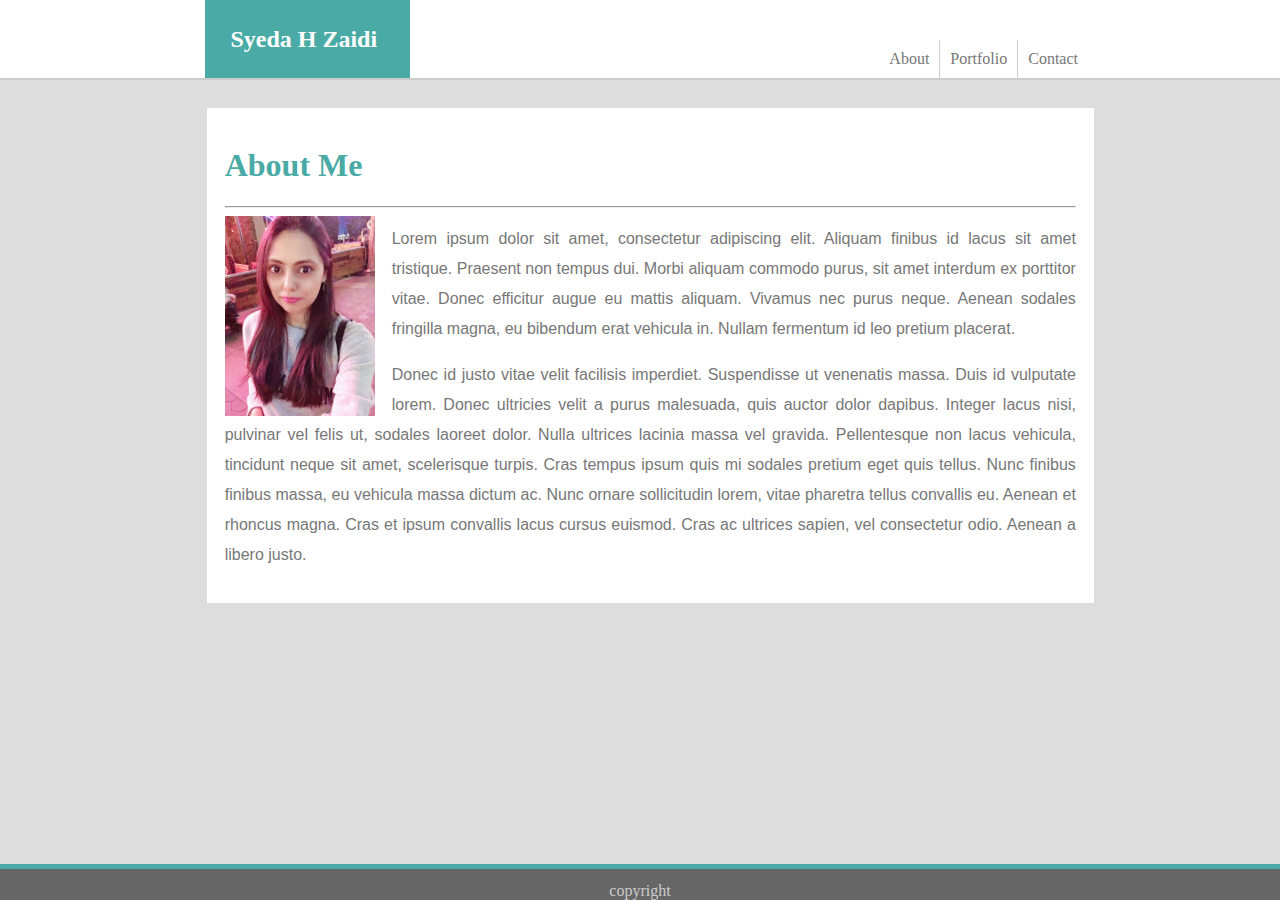
<file: index.html>
<!DOCTYPE html>
<html>

<head>
    <meta name="viewport" content="width=device-width, initial-scale=1, shrink-to-fit=no">

    <title>
        Responsive Profile
    </title>

    <link rel="stylesheet" href="assets/css/style.css">
    <link rel="stylesheet" href="assets/css/mediastyle.css">
</head>


<header>
    <section class="header">

        <div class="name"> Syeda H Zaidi </div>

        <div class="tags">
            <div class="about-tag"> About </div>
            <div class="portfolio-tag">
                <a href="portfolio.html"> Portfolio </a> </div>
            <div class="contact-tag">
                <a href="contact.html"> Contact </a> </div>
        </div>

    </section>
</header>

<body>
    <div class="wrapper">
        <section class="mainbody">
            <section class="aboutme">
                <h1 class="h1aboutme"> About Me </h1>
                <hr>

                <img class="biopic" src="assets\images\IMG_2977 (2).jpg" height="200px" width="150px">

                <p> Lorem ipsum dolor sit amet, consectetur adipiscing elit. Aliquam finibus id lacus sit amet
                    tristique. Praesent non tempus dui. Morbi aliquam commodo purus, sit amet interdum ex porttitor
                    vitae. Donec efficitur augue eu mattis aliquam. Vivamus nec purus neque. Aenean sodales fringilla
                    magna, eu bibendum erat vehicula in. Nullam fermentum id leo pretium placerat. </p>

                <p> Donec id justo vitae velit facilisis imperdiet. Suspendisse ut venenatis massa. Duis id vulputate
                    lorem. Donec ultricies velit a purus malesuada, quis auctor dolor dapibus. Integer lacus nisi,
                    pulvinar vel felis ut, sodales laoreet dolor. Nulla ultrices lacinia massa vel gravida. Pellentesque
                    non lacus vehicula, tincidunt neque sit amet, scelerisque turpis. Cras tempus ipsum quis mi sodales
                    pretium eget quis tellus. Nunc finibus finibus massa, eu vehicula massa dictum ac. Nunc ornare
                    sollicitudin lorem, vitae pharetra tellus convallis eu. Aenean et rhoncus magna. Cras et ipsum
                    convallis lacus cursus euismod. Cras ac ultrices sapien, vel consectetur odio. Aenean a libero
                    justo. </p>

            </section>
        </section>
    </div>

</body>


<footer>

    copyright

</footer>

</html>
</file>
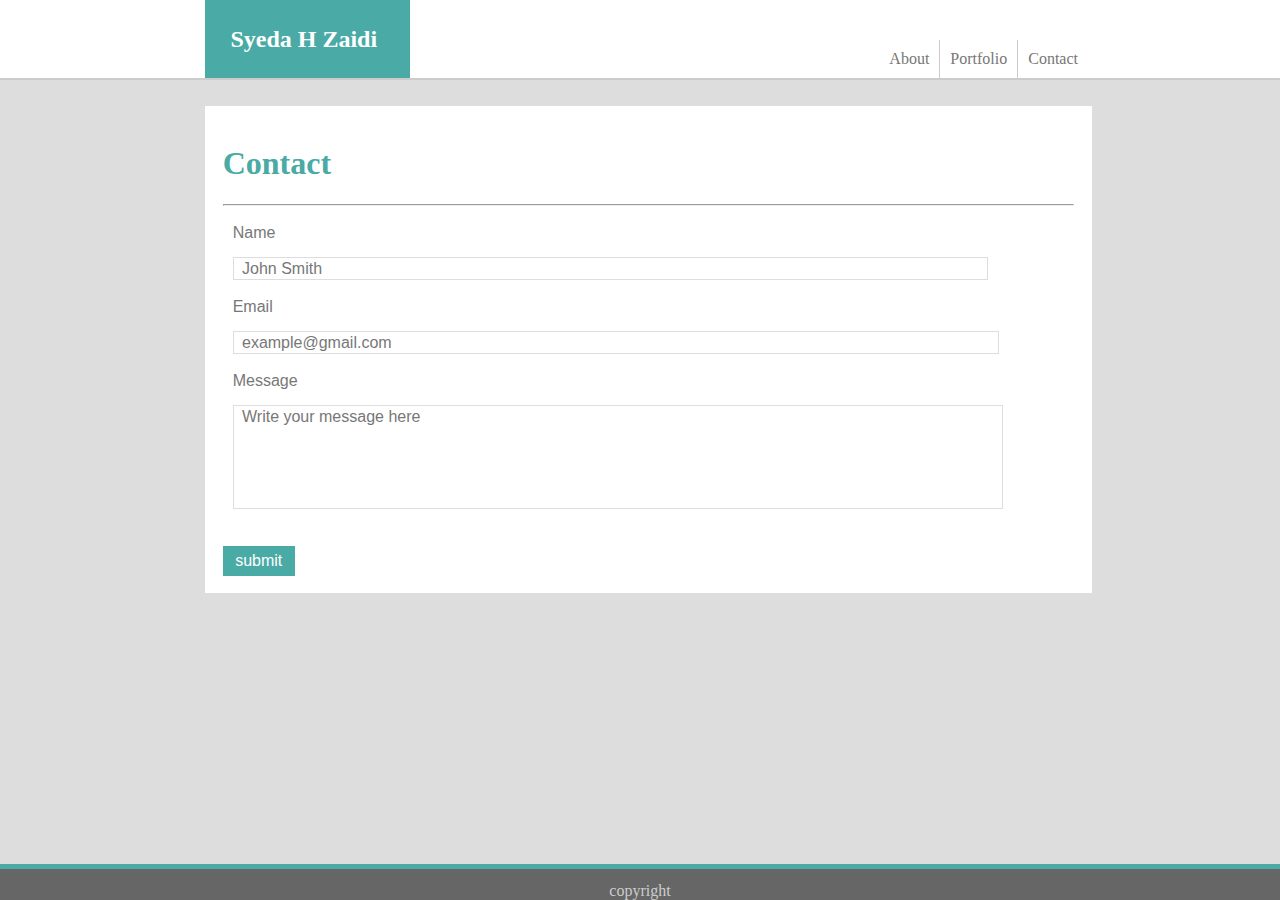
<file: contact.html>
<!DOCTYPE html>
<html>

<head>
    <meta name="viewport" content="width=device-width, initial-scale=1.0">

    <title>
        Contact
    </title>

    <link rel="stylesheet" href="assets/css/style.css">
    <link rel="stylesheet" href="assets/css/mediastyle.css">
</head>


<header>
    <section class="header">

        <div class="name"> Syeda H Zaidi </div>

        <div class="tags">
            <div class="about-tag">
                <a href="index.html"> About </a> </div>
            <div class="portfolio-tag">
                <a href="portfolio.html"> Portfolio </a> </div>
            <div class="contact-tag"> Contact </div>
        </div>

    </section>
</header>

<body>

    <section class="mainbody">
        <section class="contact">
            <h1 class="h1contact"> Contact </h1>
            <hr>

            <div class="boxheadings"> Name
                <br>
                <br>
                <box class="namebox"> John Smith </box>
            </div>

            <div class="boxheadings"> Email
                <br>
                <br>
                <box class="emailbox"> example@gmail.com </box>
            </div>

            <div class="boxheadings"> Message
                <br>
                <br>
                <box class="messagebox"> Write your message here </box>
            </div>

            <div class="submit"> submit </div>
        </section>
    </section>
</body>

<footer>
    copyright
</footer>

</html>
</file>
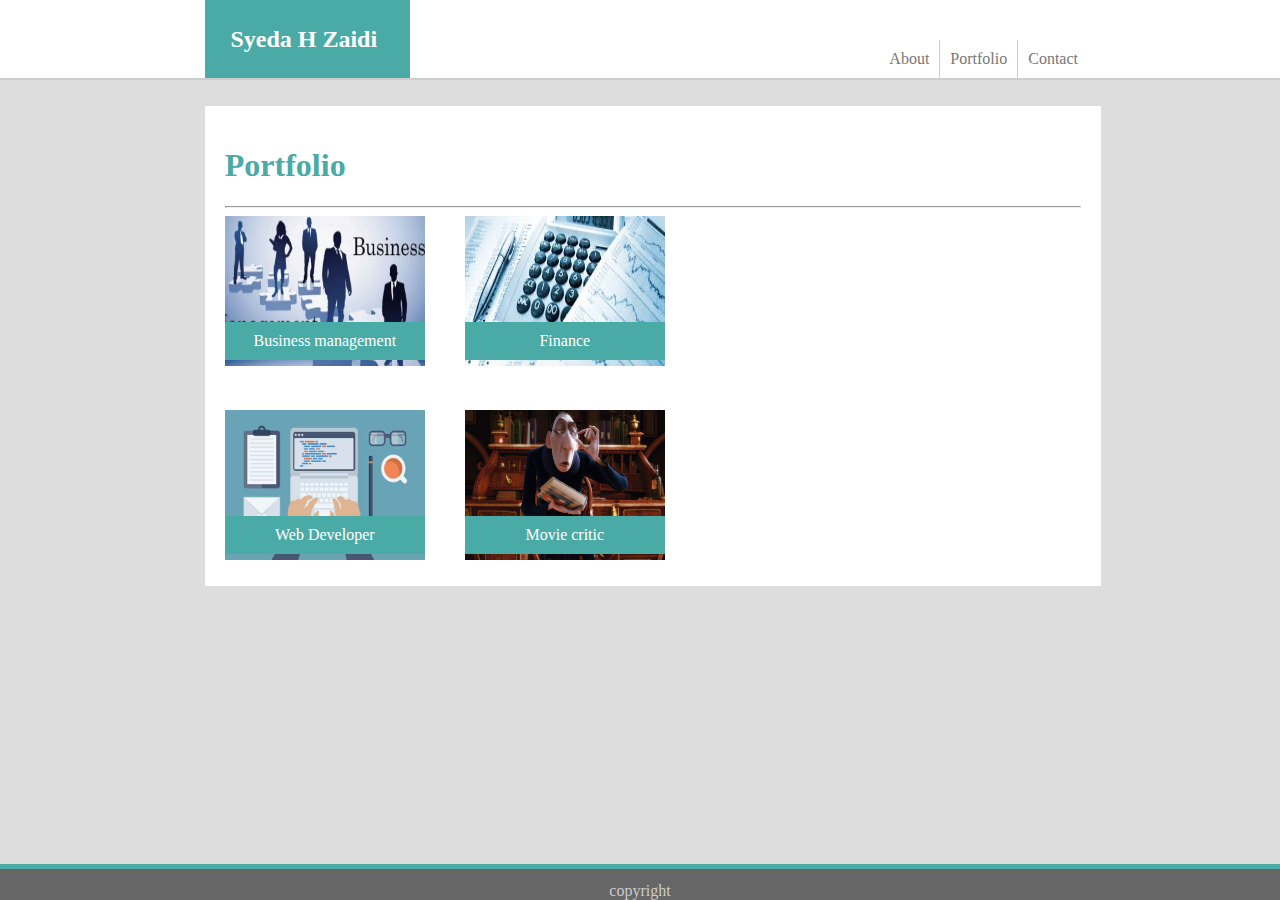
<file: portfolio.html>
<!DOCTYPE html>
<html>

<head>
    <meta name="viewport" content="width=device-width, initial-scale=1.0">

    <title>
        portfolio
    </title>
    <link rel="stylesheet" href="assets/css/style.css">
    <link rel="stylesheet" href="assets/css/mediastyle.css">
</head>

<header>
    <section class="header">

        <div class="name"> Syeda H Zaidi </div>

        <div class="tags">
            <div class="about-tag">
                <a href="index.html"> About </a> </div>
            <div class="portfolio-tag"> Portfolio </div>
            <div class="contact-tag">
                <a href="contact.html"> Contact </a> </div>
        </div>

    </section>
</header>

<body>

    <section class="mainbody">
        <section class="portfolio">

            <h1 class="h1portfolio"> Portfolio </h1>
            <hr>


            <section class="container1">
                <section class="container">
                    <img src="assets/images/types-of-business-management-degrees-2-310x165.jpg"
                        alt="business management" width="200px" height="150px">
                    <div class="imagetext"> Business management </div>
                </section>
            </section>

            <section class="container2">
                <section class="container">
                    <img src="assets/images/download.jpg" alt="finance" width="200px" height="150px">
                    <div class="imagetext"> Finance </div>
                </section>
            </section>

            <section class="container3">
                <section class="container">
                    <img src="assets/images/web-Developer.jpg" alt="web developer" width="200px" height="150px">
                    <div class="imagetext"> Web Developer </div>
                </section>
            </section>

            <section class="container4">
                <section class="container">
                    <img src="assets/images/ratatouille-04162012-1.jpg" alt="movie critic" width="200px" height="150px">
                    <div class="imagetext"> Movie critic </div>
                </section>
            </section>


        </section>


    </section>



</body>




<footer>
    copyright
</footer>

</html>
</file>
<file: assets/css/style.css>
/* header styling*/
header {
    width: 100%;
    background-color: white;
    font-family: Georgia, 'Times New Roman', Times, serif;
    border-bottom: 2px solid #cccccc;
    margin-top: 0%;
        
}

.name {
    background-color: #4aaaa5;
    color: #ffffff;
    padding: 2%; 
    font-size: 24px;
    width: 12%;
    margin-left: 16%;
    font-weight: bold;
    position: relative;

}

a {
    text-decoration: none;
    color: #777777;
}

.tags {
    float: right;
    color: #777777;
    position: absolute;
    right: 0;
    top: 40px;
    margin-right: 15%;
}

.about-tag {
    float: left;
    padding: 10px;
    border-right: 1px solid #cccccc;
}

.portfolio-tag {
    float: left;
    padding: 10px;
    border-right: 1px solid #cccccc;
}

.contact-tag {
    float: left;
    padding: 10px;
}

/* body for all pages*/
body {
    clear: both;
    background-color: #dddddd;
    margin: 0%;
    width: 100%;
    height: 100%;

}


.mainbody {
    width: 70%;
    margin-left: 14%;
    padding: 2%;
}

/* about page styling */
.aboutme {
    width: 95%;
    text-align: justify;
    border: 2px solid #dddddd;
    background-color: #ffffff;
    padding: 2%;
}

.h1aboutme {
    color: #4aaaa5;
    font-family: Georgia, 'Times New Roman', Times, serif;
}

.biopic {
    float: left;
    margin-right: 2%;
}

p { 

    font-family: Arial, Helvetica, sans-serif;
    color: #777777;
    line-height: 30px;
}


/* contact page styling */
.contact {
    background-color: #ffffff;
    padding: 2%;
    width: 95%;
}

.h1contact {
    color: #4aaaa5;
    font-family: Georgia, 'Times New Roman', Times, serif;
}

.boxheadings {
    font-family: Arial, Helvetica, sans-serif;
    color: #777777;
    padding: 10px;

}

.namebox {
    border: 1px solid #dddddd;
    padding: 2px;
    padding-right: 80%;
    padding-left: 1%;
}

.emailbox {
    border: 1px solid #dddddd;
    height: fit-content;
    padding: 2px ;
    padding-left: 1%;
    padding-right: 73%;
}

.messagebox {
    border: 1px solid #dddddd;
    padding: 2px;
    padding-left: 1%;
    padding-right: 70%;
    padding-bottom: 10%;
    
}

.submit {
    font-family: Arial, Helvetica, sans-serif;
    color: #ffffff;
    border: 1px solid #4aaaa5;
    background: #4aaaa5;
    width: 60px;
    padding: 5px;
    text-align: center;
    margin-top: 110px;
    margin-left: 20px,
}

/* portfolio page styling */
.h1portfolio {
    color: #4aaaa5;
    font-family: Georgia, 'Times New Roman', Times, serif;  
    
}

.portfolio {
    background-color: #ffffff;
    padding: 20px;
    height: 440px;
    margin-bottom: 2%;
}

.container {
    position: relative;
}

.imagetext {
    position: absolute;
    bottom: 10px;
    width: 180px;
    padding: 10px;
    background-color: #4aaaa5;
    color: #ffffff;
    text-align: center;
    font-family: Georgia, 'Times New Roman', Times, serif;
}

.container1 {
    float: left;
    margin-bottom: 40px;
    margin-right: 40px;
}

.container2 {
    float: left;
}

.container3 {
    clear: both;
    float: left;
    margin-right: 40px;
    margin-bottom: 40px;
}

.container4 {
    float: left;
}


footer {
    position: fixed;
    bottom: 0;
    left: 0;
    width: 100%;
    display: table-row;
    background-color: #666666;
    color: #cccccc;
    text-align: center;
    border-top: 5px solid #4aaaa5;
    padding-top: 1%;
    margin-top: 30px;
}
</file>
<file: assets/css/mediastyle.css>
@media screen and (max-width: 768px) and (min-width: 600px) {
    body {
        max-width: 100%; 
    } 

    div.name {
        font-weight: normal ;
        font-size: 18px;
        margin-left: 10%;
    }

    section.portfolio {
        height: 800px;
    }
}

@media screen and (max-width: 600px) and (min-width: 400px) {
    body {
        max-width: 100%;
    }

    div.name {
        font-weight: normal;
        font-size: 18px;
        margin-left: 10%;
    }

    section.portfolio {
        height: 900px;
    }
}
</file>
